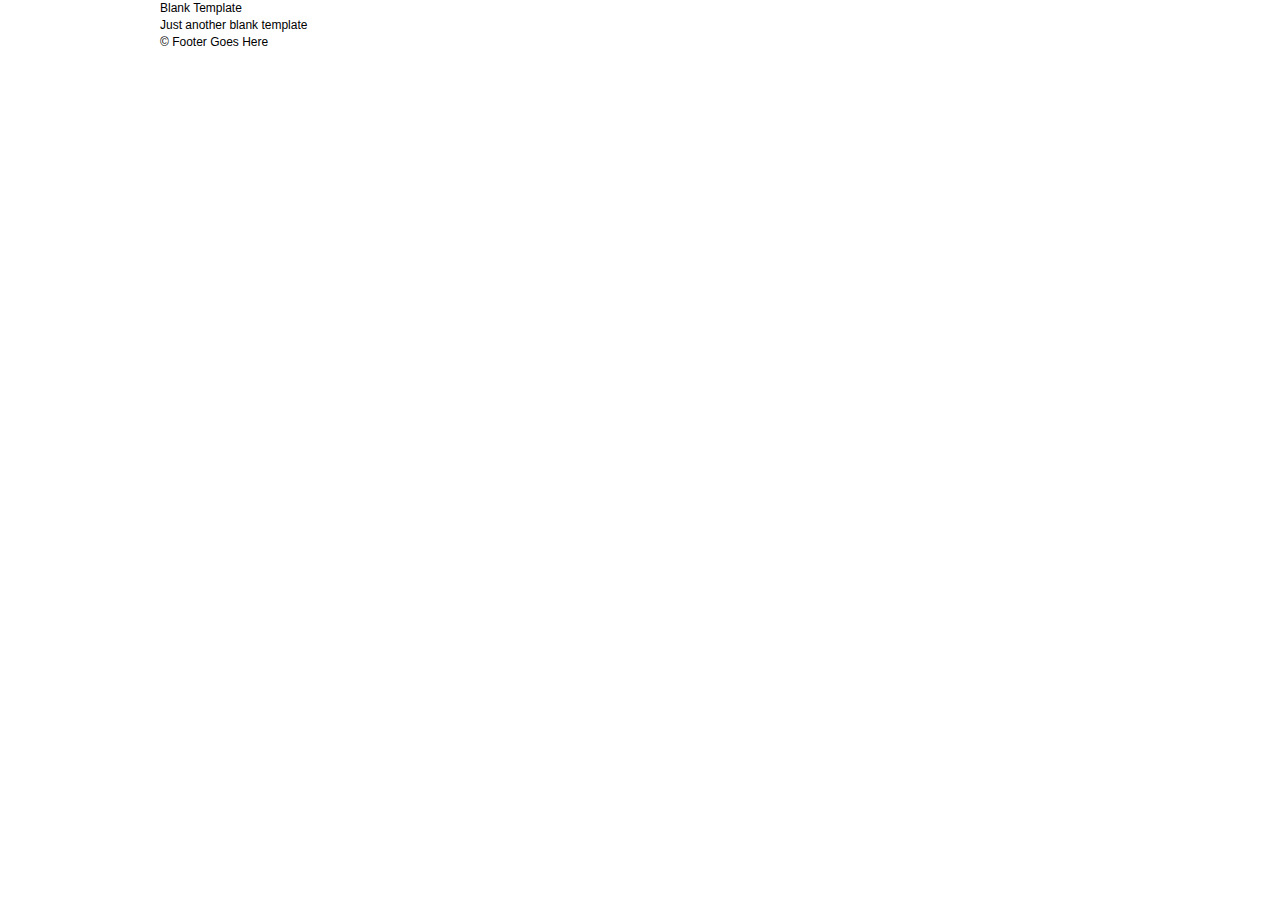
<file: Classwork/relaxr-cont/index.html>
<!DOCTYPE html>
<html lang="en">
	<head>
    	<meta charset="utf-8">
    	<meta name="description" content="Your description goes here">
    	<meta name="keywords" content="one, two, three">

		<title>Blank Template</title>

		<!-- external CSS link -->
		<link rel="stylesheet" href="css/reset.css">
		<link rel="stylesheet" href="css/style.css">

	</head>
	<body>
		<div id="container">
			<header>
				<h1>Blank Template</h1>
				<h2>Just another blank template</h2>
			</header>
			<footer>
				&copy; Footer Goes Here
			</footer>
		</div><!-- #container -->
	</body>
</html>
</file>
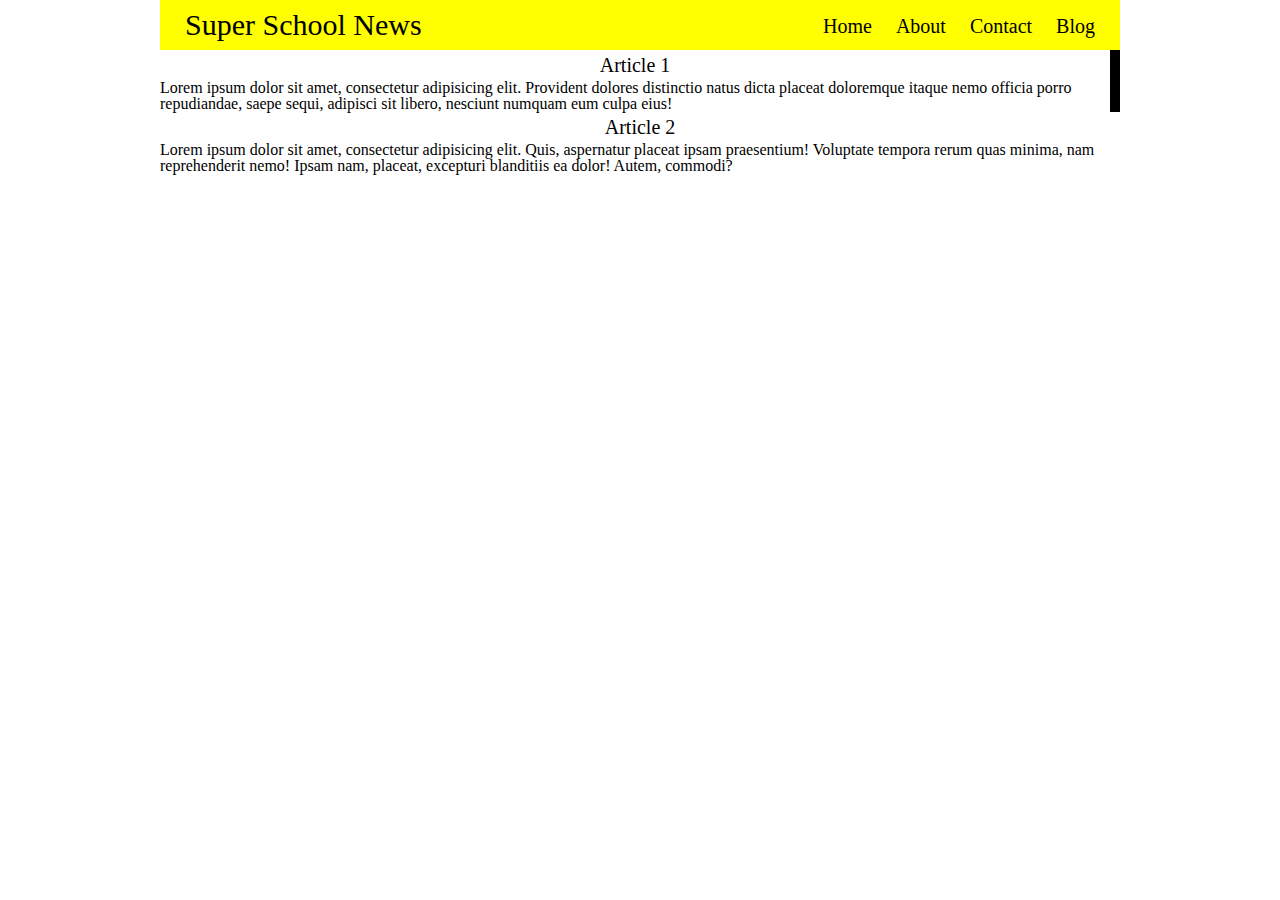
<file: Homework/super-school-news/index.html>
<!DOCTYPE html>
<html>
<head>
	<title>Super School News</title>
	<link rel="stylesheet" href="reset.css">
	<link rel="stylesheet" href="style.css">
</head>
<body>
	<div class="container">
		<header>
			<h1>Super School News</h1>
			<nav>
				<a href="">Home</a>
				<a href="">About</a>
				<a href="">Contact</a>
				<a href="">Blog</a>
			</nav>
		</header>

		<section>
			<article>
				<h1>Article 1</h1>
				Lorem ipsum dolor sit amet, consectetur adipisicing elit. Provident dolores distinctio natus dicta placeat doloremque itaque nemo officia porro repudiandae, saepe sequi, adipisci sit libero, nesciunt numquam eum culpa eius!
			</article>
			<article>
				<h1>Article 2</h1>
				Lorem ipsum dolor sit amet, consectetur adipisicing elit. Quis, aspernatur placeat ipsam praesentium! Voluptate tempora rerum quas minima, nam reprehenderit nemo! Ipsam nam, placeat, excepturi blanditiis ea dolor! Autem, commodi?
			</article>
		</section>
	</div>
</body>
</html>
</file>
<file: Classwork/relaxr-cont/css/style.css>
/*
Project Name: Blank Template
Client: Your Client
Author: Your Name
Developer @GA in NYC
*/


/******************************************
/* SETUP
/*******************************************/

/* Box Model Hack */
* {
     -moz-box-sizing: border-box; /* Firexfox */
     -webkit-box-sizing: border-box; /* Safari/Chrome/iOS/Android */
     box-sizing: border-box; /* IE */
}

/* Clear fix hack */
.clearfix:after {
     content: ".";
     display: block;
     clear: both;
     visibility: hidden;
     line-height: 0;
     height: 0;
}

.clear {
  clear: both;
}

.alignright {
  float: right;
  padding: 0 0 10px 10px; /* note the padding around a right floated image */
}

.alignleft {
  float: left;
  padding: 0 10px 10px 0; /* note the padding around a left floated image */
}

/******************************************
/* BASE STYLES
/*******************************************/

body {
     color: #000;
     font-size: 12px;
     line-height: 1.4;
     font-family: Helvetica, Arial, sans-serif;
}


/******************************************
/* LAYOUT
/*******************************************/

/* Center the container */
#container {
  width: 960px;
  margin: auto;
}

header {

}

footer {

}

/******************************************
/* ADDITIONAL STYLES
/*******************************************/
</file>
<file: Homework/super-school-news/style.css>
.container {
	width: 960px;
	margin: 0 auto;
}

header {
	background-color: yellow;
	overflow: hidden;
	padding: 10px 25px;
}

header h1 {
	float: left;
	font-size: 30px;
}

header nav {
	margin-top: 6px;
	float: right;
}

header nav a {
	color: black;
	text-decoration: none;
	font-size: 20px;
	margin-left: 20px;
}

section {
	background-color: black;
}

article {
	background-color: white;
}

/* targets the 1st article; nth-child(2) would target the 2nd article*/
article:nth-child(1) {
	margin-right: 10px;
}

article h1 {
	font-size: 20px;
	text-align: center;
	padding: 5px 0;
}
</file>
